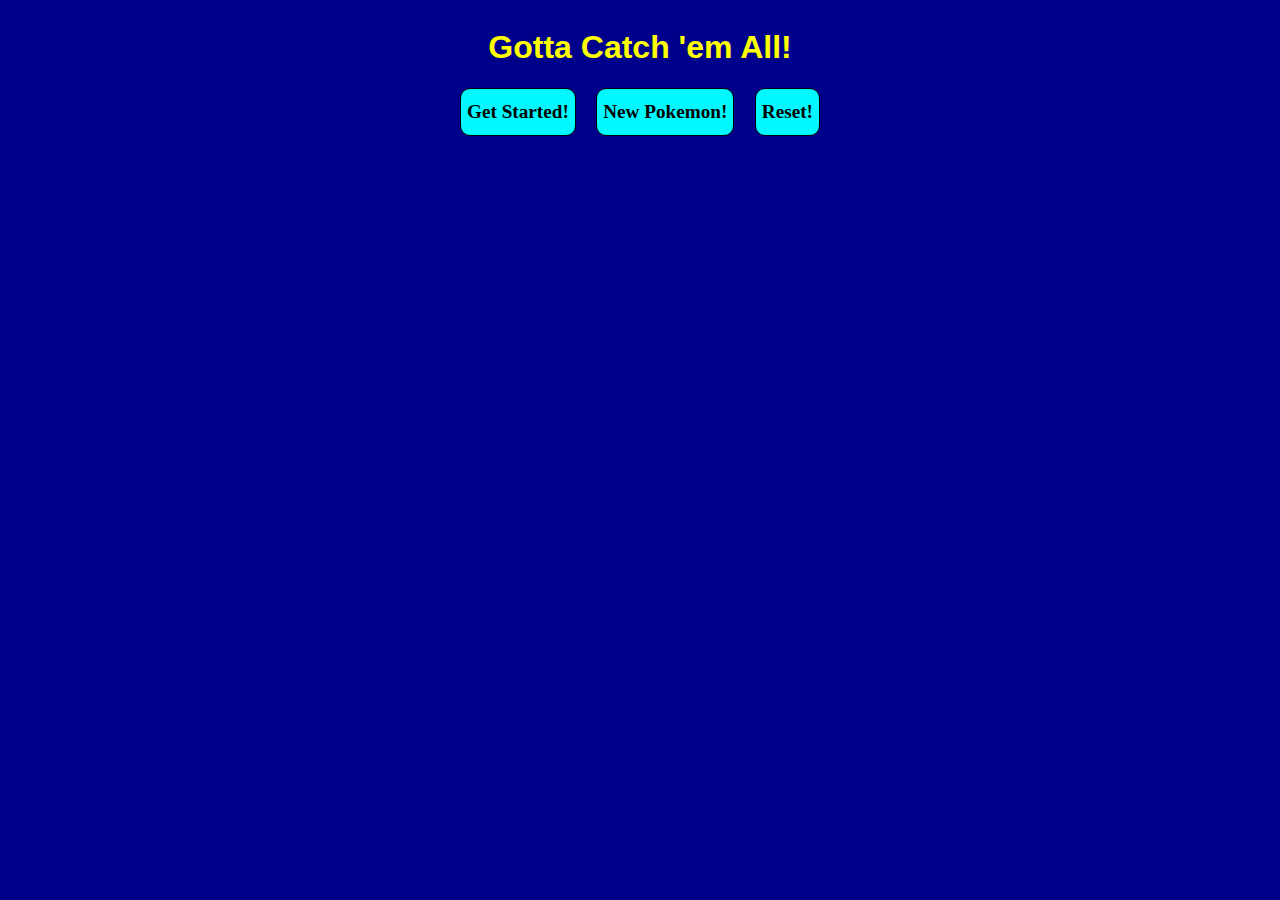
<file: pokemon/index.html>
<!DOCTYPE html>
<html lang="en">
<head>
    <meta charset="UTF-8">
    <meta name="viewport" content="width=device-width, initial-scale=1.0">
    <link href="style.css" rel="stylesheet">
    <title>Pokemon Cards!</title>
</head>
<body>
    <header>
        <h1>Gotta Catch 'em All!</h1>
        <div>
            <button id="startButton" class="button">Get Started!</button>
            <button id="newButton" class="button">New Pokemon!</button>
            <button id="reset" class="button">Reset!</button>
        </div>
    </header>
    <main>
<div class="pokeContainer">

</div>
    </main>
    <footer>

    </footer>
    <script src="index.js" type="module"></script>
</body>
</html>
</file>
<file: pokemon/style.css>
:root {
  background-color: darkblue;
}

header {
  display: flex;
  flex-direction: column;
  align-items: center;
  font-family: Verdana, Geneva, Tahoma, sans-serif;
  color: yellow;
}

.button {
  height: 3rem;
  border-radius: 10px;
  font-size: larger;
  background-color: #00F8FE;
  color: black;
  font-weight: 600;
  margin-left: .5rem;
  margin-right: .5rem;
  margin-bottom: 1rem;
  font-family: Cambria, Cochin, Georgia, Times, 'Times New Roman', serif;
  border: solid black 1px;
}

.button:hover {
  cursor: pointer;
}

.pokeContainer {
    display: flex;
    flex-wrap: wrap;
    justify-content: center;

}

.scene {
  width: 220px;
  height: 280px;
  margin: 1rem;
  perspective: 600px;
  border-radius: 30px;
}

.card {
  width: 100%;
  height: 100%;
  transition: transform 1s;
  transform-style: preserve-3d;
  cursor: pointer;
  position: relative;
}

.card.is-flipped {
  transform: rotateY(180deg);
}

.card__face {
  position: absolute;
  width: 100%;
  height: 100%;
  color: white;
  font-size: 1.25rem;
  backface-visibility: hidden;
  border-radius: 30px;
  box-shadow: -6px 10px 5px 5px yellow;
  text-align: center;
}

.card__face--front {
  background: blue;
}

.card__face--back {
  background: blue;
  transform: rotateY(180deg);
}

img {
  max-width: 200px;
  max-height: 200px;
  padding-top: 10px;
}

.card__face ul {
  text-align: left;
  list-style-type: square;
  padding-top: 4rem;
}
</file>
